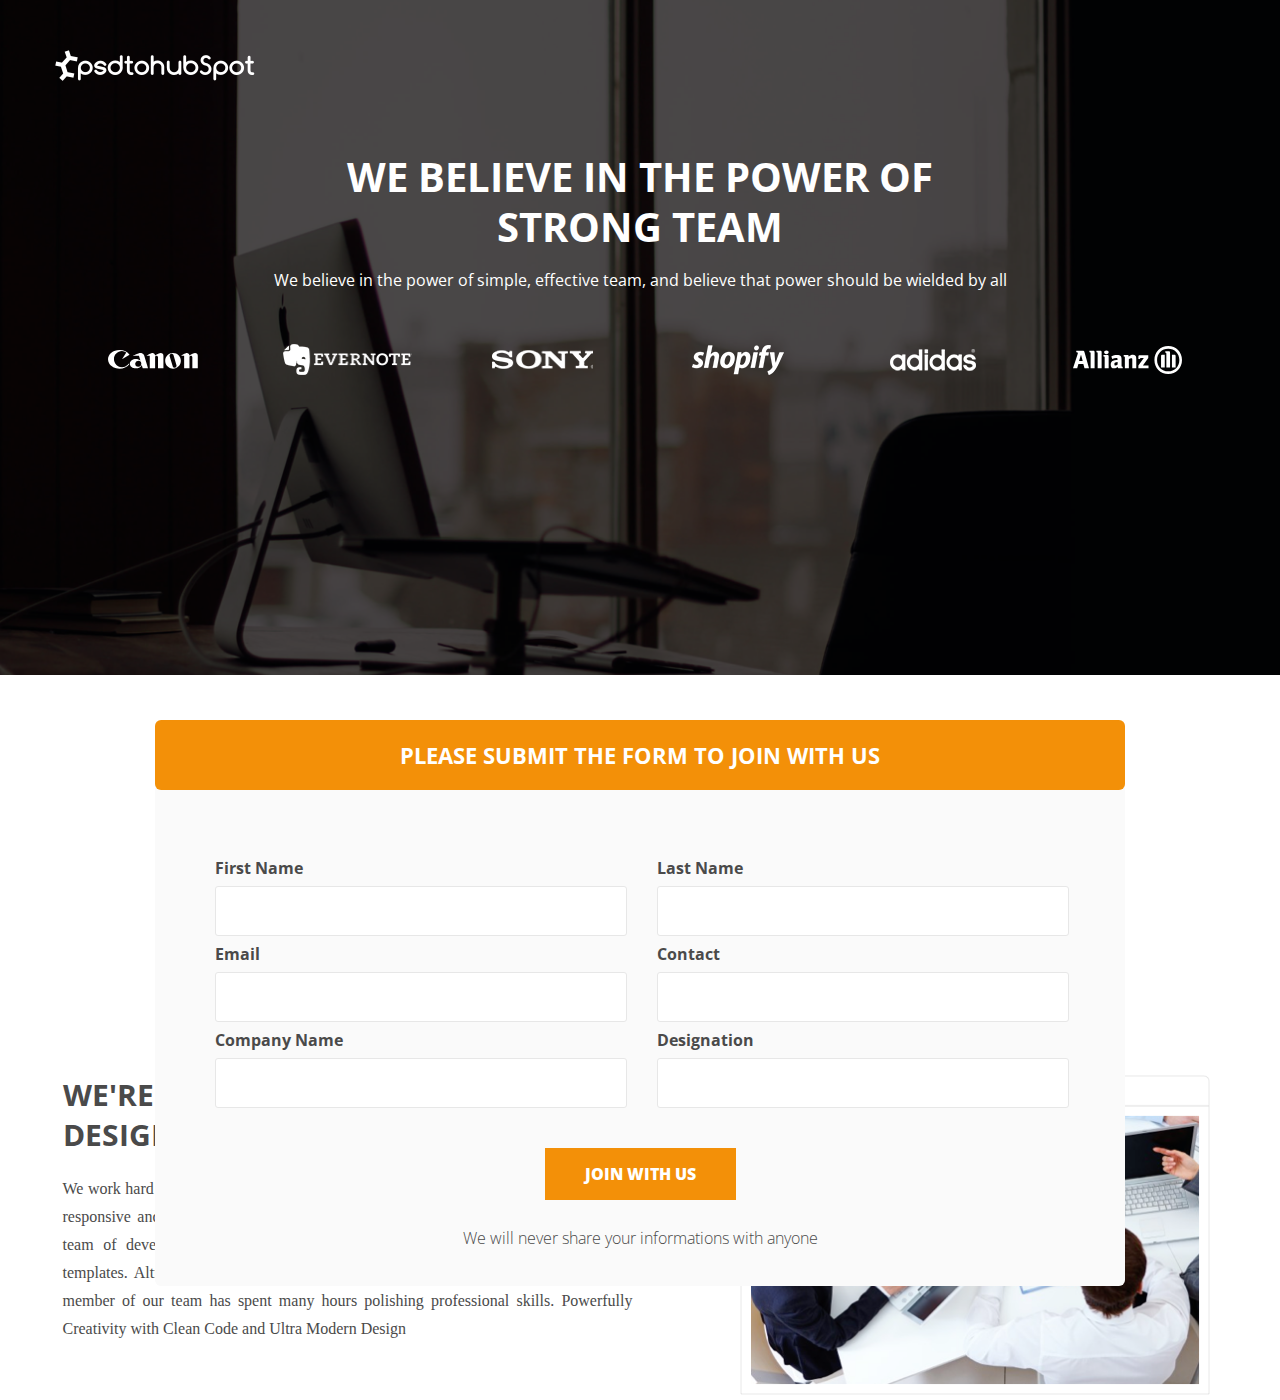
<file: AP/psdHubSpot/index.html>
<!DOCTYPE html>
<html lang="en">
<head>
    <meta charset="UTF-8">
    <meta name="viewport" content="width=device-width, initial-scale=1.0">
    <meta http-equiv="X-UA-Compatible" content="ie=edge">
    <link rel="stylesheet" href="css/style.css">
    <title>index</title>
</head>
<body>
    <link href="https://fonts.googleapis.com/css?family=Open+Sans&display=swap" rel="stylesheet">
    <link href="https://fonts.googleapis.com/css?family=Open+Sans:300,400,600,700&display=swap" rel="stylesheet">
    <div class="header-section">
       <div class="header-container">
           <div class="wrapper">
               <div class="logo">
                    <img src="img/p-2-h-logo-black-23-copy-2.png" alt="">
               </div>
               <div class="header-content">
                    <h1>WE BELIEVE IN THE POWER OF STRONG TEAM</h1>
                    <p>We believe in the power of simple, effective team, and believe that power should be wielded by all</p>
                    <div class="partner">
                        <img src="img/group-2.svg" alt="">
                        <img src="img/logo-4.png" srcset="img/logo-4@2x.png 2x, img/logo-4@3x.png 3x" class="logo_4">
                        <img src="img/logo-3.png" srcset="img/logo-3@2x.png 2x, img/logo-3@3x.png 3x" class="logo_3">
                        <img src="img/logo-2.png" srcset="img/logo-2@2x.png 2x, img/logo-2@3x.png 3x" class="logo_2">
                        <img src="img/logo-1.png" srcset="img/logo-1@2x.png 2x, img/logo-1@3x.png 3x" class="logo_1">
                        <img src="img/group-7.svg" class="Group-7">
                    </div>
               </div>
           </div>
       </div>
    </div>
    <div class="body-container">
        <div class="wrapper">
                <div class="form-container">
                    <div class="form-header">
                            PLEASE SUBMIT THE FORM TO JOIN WITH US
                    </div> 
                    <div class="form-content">
                        <form action="" class="form">
                            <div class="fname">
                                <label for="">First Name</label>
                                <input type="text" name="" id="">
                            </div>
                            <div class="fname">
                                    <label for="">Last Name</label>
                                    <input type="text" name="" id="">
                            </div>
                            <div class="fname">
                                    <label for="">Email</label>
                                    <input type="text" name="" id="">
                            </div>
                            <div class="fname">
                                    <label for="">Contact</label>
                                    <input type="text" name="" id="">
                            </div>
                            <div class="fname">
                                    <label for="">Company Name</label>
                                    <input type="text" name="" id="">
                            </div>
                            <div class="fname">
                                    <label for="">Designation</label>
                                    <input type="text" name="" id="">
                            </div>
                        </form>
                        <div class="btn">
                            <button>JOIN WITH US</button>
                            <p>We will never share your informations with anyone</p>
                        </div>
                    </div> 
                </div>
                <div class="we-are-team">
                    <div class="left">
                        <h3>WE'RE TEAM OF DEVELOPERS AND DESIGNERS.</h3>
                        <p>We work hard for your. We have perfect solutions for all your needs. We are developing responsive and ultra modern websites to help people to promote their projects. We're team of developers and designers. We love to design and develop ultra modern templates. Altron includes many element variations to showcase your content. Every member of our team has spent many hours polishing professional skills. Powerfully Creativity with Clean Code and Ultra Modern Design</p>
                    </div>
                    <div class="right">
                            <img src="img/group-4.png" srcset="img/group-4@2x.png 2x, img/group-4@3x.png 3x" class="Group-4">
                    </div>
                </div>
                <div class="we-are-hear">
                    
                </div>
        </div>
    </div>
</body>
</html>
</file>
<file: AP/psdHubSpot/css/style.css>
*{
    margin: 0;
    padding:0;
    font-family: 'Open Sans', sans-serif;
}

body{
   
    margin: 0 auto;
}
.wrapper
{
    max-width: calc(1440px - 270px);
    margin: 0 auto; 
}
.header-section{
    background: url(../img/group-3.png);
    object-fit: contain;
    background-position: center;
    background-size: cover;
    background-repeat: no-repeat;
    position: relative;
   
}
.header-container
{
   
    background-color: rgba(0, 0, 0, 0.7);
    padding-bottom: 300px;
}
.header-content
{
    text-align: center;
}
.logo{padding-top: 50px;}
.header-content h1 
{
    max-width: 608px;
    margin: 0 auto;
    font-family: Open Sans;
    font-size: 40px;
    font-weight: bold;
    line-height: 1.25;
    letter-spacing: normal;
    text-align: center;
    color: #ffffff;
    padding-top: 66px;
}
.header-content p 
{
  margin: 0 auto;
  max-width: 750px;
  font-family: Open Sans;
  font-size: 16px;
  line-height: 1;
  letter-spacing: normal;
  text-align: center;
  color: #ffffff;
  padding-top: 20px;
}
.partner
{
    padding-top: 56px;
    display: grid;
    grid-template-columns: repeat(6, 1fr);
    align-items: center;
    justify-items: center;
    justify-content: center;
    
}

/* Form-styling */
.form-container
{
   position: absolute;
   top:80%;
    border-radius: 6px;
  background-color: #fafafa;
  max-width: 970px;
  margin: 0 auto;
  left: 0;
  right: 0;
}
.form-header
{
  padding: 25px 0;  
  border-radius: 6px;
  background-color: #f39008;
  font-family: Open Sans;
  font-size: 22px;
  font-weight: bold;
  font-stretch: normal;
  font-style: normal;
  line-height: 0.91;
  letter-spacing: normal;
  text-align: center;
  color: #ffffff;
}
.form 
{
    display: grid;
    grid-template-columns: repeat(2, 1fr);
    justify-content: space-evenly;
    align-items: center;
    padding: 60px 60px 40px 60px;
    justify-items: center;
    grid-column-gap:30px;

  
}
.form label
{
    display: block;
  font-family: Open Sans;
  font-size: 16px;
  font-weight: bold;
  padding: 10px 0;
  line-height: 1;
  letter-spacing: normal;
  color: #4a4a4a;
}
input[type="text"]
{
  width: 410px;
  border: none;
  outline: none;
  padding: 15px 0;
  border-radius: 3px;
  border: solid 1px #e7e7e7;
  background-color: #ffffff;
}
.btn
{
    text-align: center;
}
.btn button
{
  font-family: Open Sans;
  font-size: 16px;
  font-weight: 800;
  border: none;
  line-height: 1;
  outline: none;
  text-align: left;
  color: #ffffff;
  margin: 0 auto;
  padding: 18px 40px;
  background-color: #f39008;
}
.btn p 
{
    grid-column-start: 1/2;
    font-family: Open Sans;
  font-size: 16px;
  font-weight: 300;
  line-height: 1;
  text-align: center;
  color: #4a4a4a;
  padding-top: 30px;
  padding-bottom: 40px;
}
.we-are-team
{
    padding-top: 400px;
    display: grid;
    grid-template-columns: 50% 470px;
    align-items: flex-start;
    justify-items: center;
    grid-column-gap:100px;
    margin: 0 auto;
}
.we-are-team h3 
{
    max-width: 570px;
    font-family: Open Sans;
    font-size: 30px;
    font-weight: bold;
    line-height: 1.33;
    color: #4a4a4a;
}
.we-are-team p 
{
    max-width: 570px;
    font-family: OpenSans;
    font-size: 16px;
    font-weight: 300;
    padding-top: 20px;
    line-height: 1.75;

    text-align: justify;
    color: #4a4a4a;
}
.we-are-team .right img 
{
    width: 100%
}
</file>
